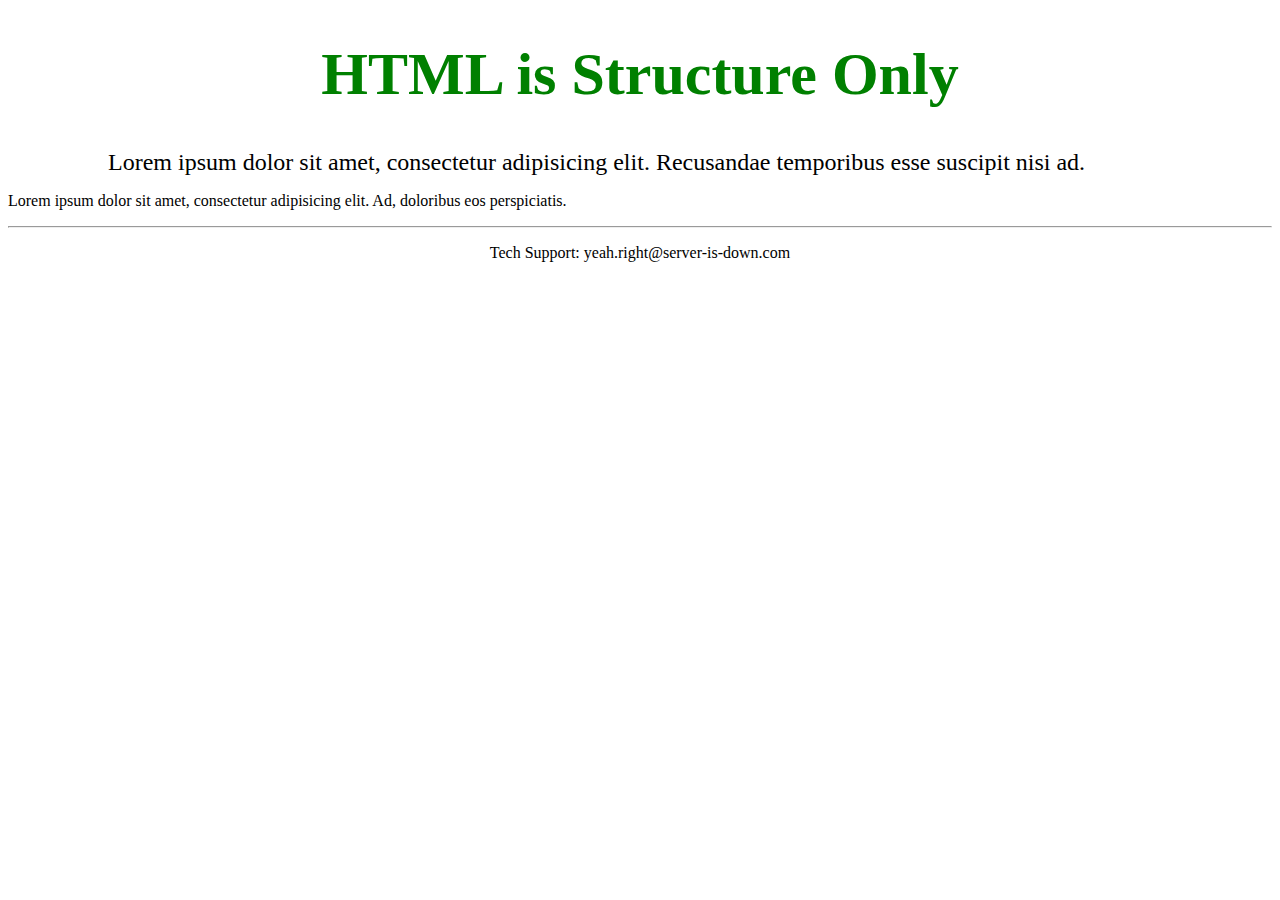
<file: fullstack-course4-master/examples/Lecture01/structure-only-after.html>
<!doctype html>
<html>
  <head>
    <title>HTML is Structure Only (After)</title>
  </head>
  <body>
    <h1 style="color: green; font-size: 60px; text-align: center;">HTML is Structure Only</h1>
    <p style="margin: 0 100px 0 100px; font-size: 1.5em;">Lorem ipsum dolor sit amet, consectetur adipisicing elit. Recusandae temporibus esse suscipit nisi ad.</p>
    <p>Lorem ipsum dolor sit amet, consectetur adipisicing elit. Ad, doloribus eos perspiciatis.</p>
    <footer>
      <hr>
      <p style="text-align: center;" 
         onclick="alert('EMAILING US IS USELESS');">
         Tech Support: yeah.right@server-is-down.com
      </p>
    </footer>
  </body>
</html>
</file>
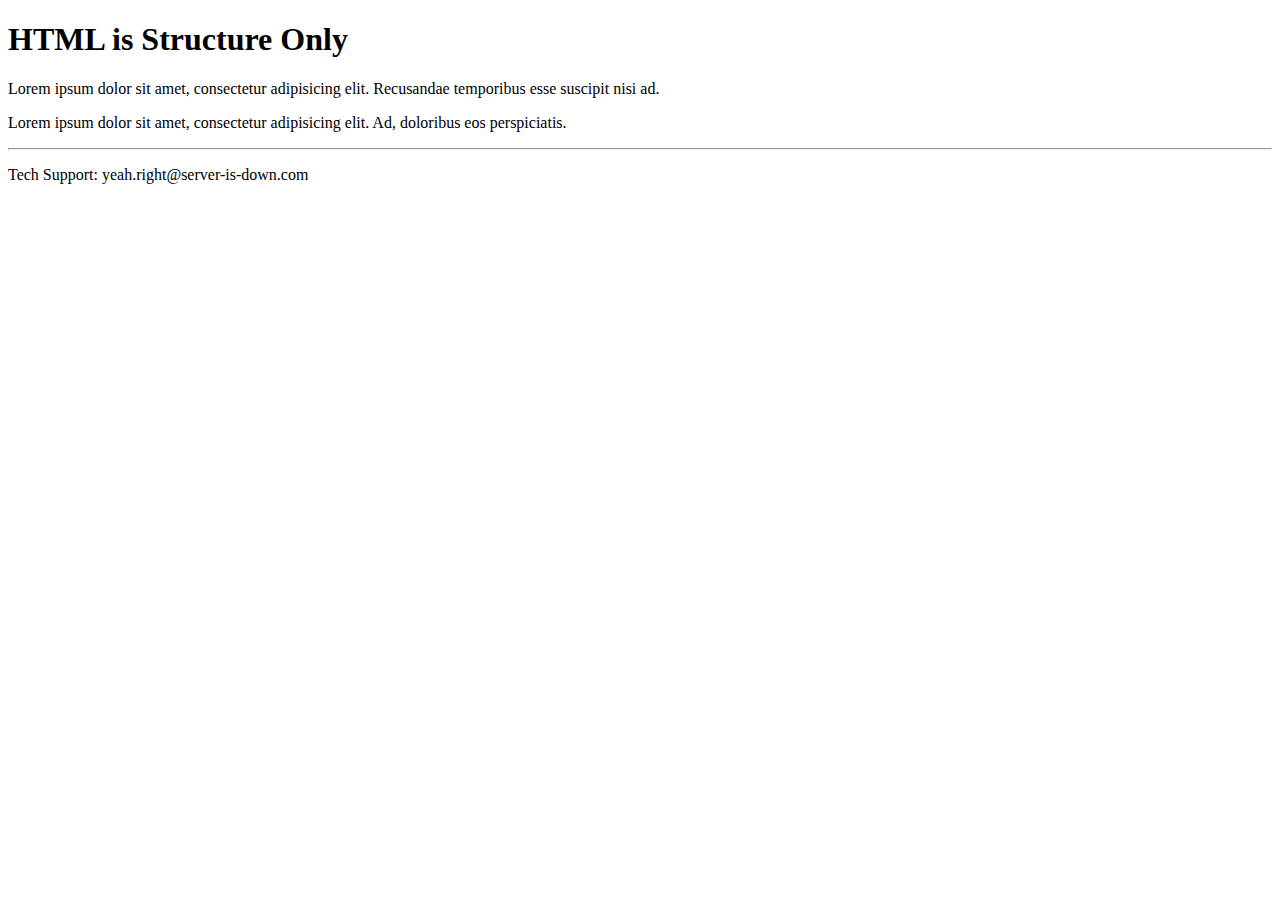
<file: fullstack-course4-master/examples/Lecture01/structure-only-before.html>
<!doctype html>
<html>
  <head>
    <title>HTML is Structure Only (Before)</title>
  </head>
  <body>
    <h1>HTML is Structure Only</h1>
    <p>Lorem ipsum dolor sit amet, consectetur adipisicing elit. Recusandae temporibus esse suscipit nisi ad.</p>
    <p>Lorem ipsum dolor sit amet, consectetur adipisicing elit. Ad, doloribus eos perspiciatis.</p>
    <footer>
      <hr>
      <p>Tech Support: yeah.right@server-is-down.com</p>
    </footer>
  </body>
</html>
</file>
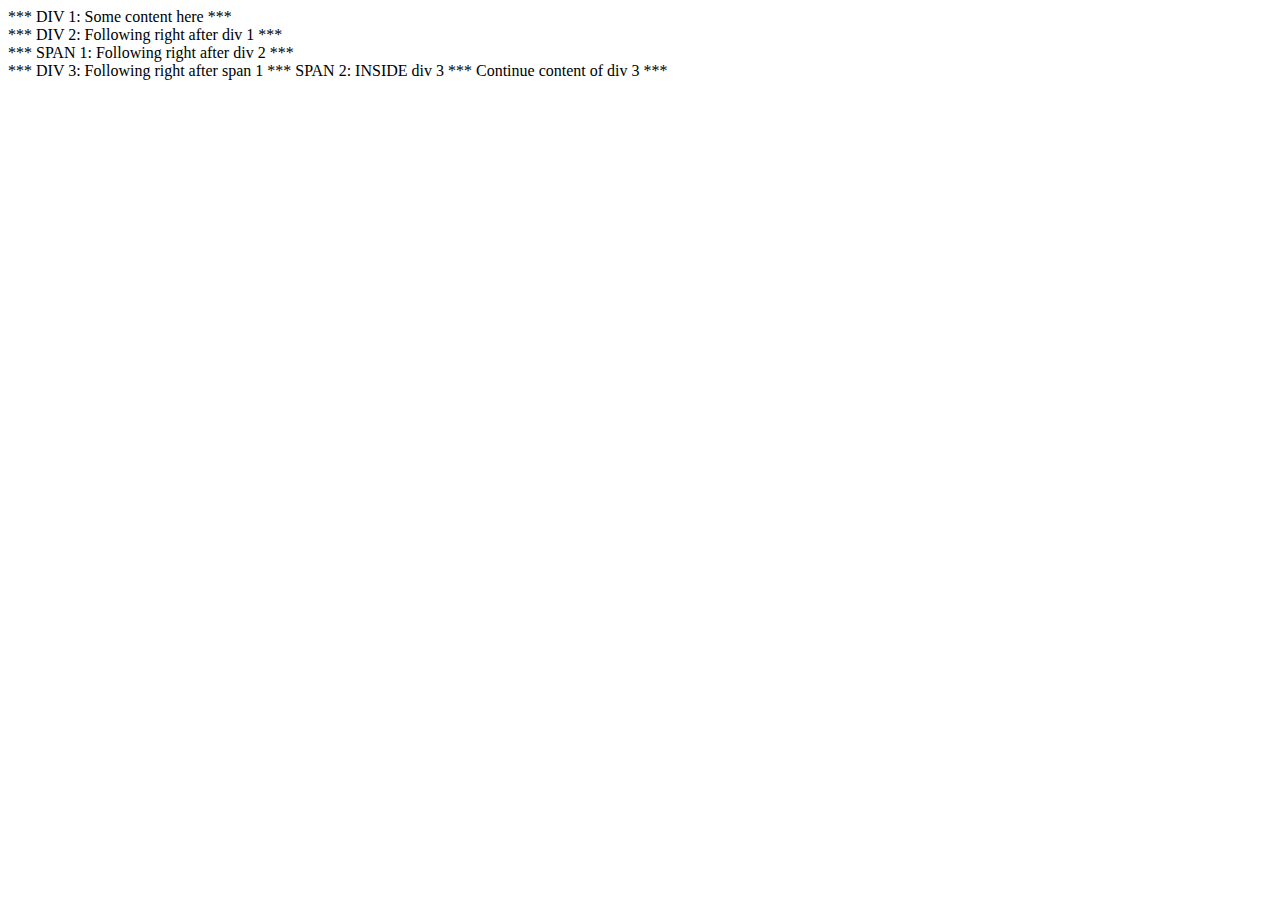
<file: fullstack-course4-master/examples/Lecture05/div-and-span.html>
<!doctype html>
<html>
<head>
  <meta charset="utf-8">
  <title>div and span elements</title>
</head>
<body>
  <div>*** DIV 1: Some content here ***</div>
  <div>*** DIV 2: Following right after div 1 ***</div>
  <span>*** SPAN 1: Following right after div 2 ***</span>
  <div>
    *** DIV 3: Following right after span 1 
    <span>*** SPAN 2: INSIDE div 3 ***</span>
    Continue content of div 3 ***
  </div>
</body>
</html>
</file>
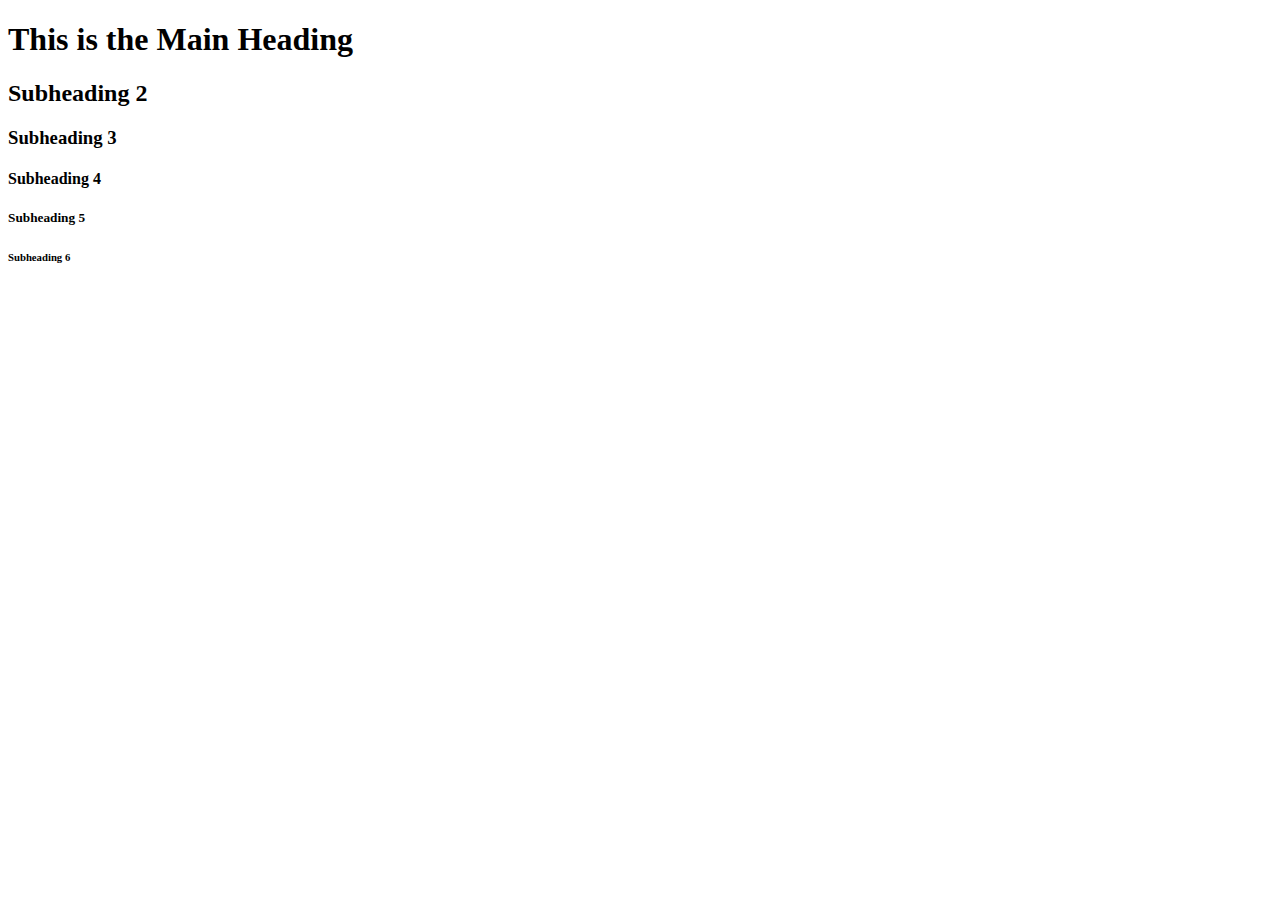
<file: fullstack-course4-master/examples/Lecture06/headings.html>
<!doctype html>
<html>
<head>
  <meta charset="utf-8">
  <title>Heading Elements</title>
</head>
<body>
  <h1>This is the Main Heading</h1>
  <h2>Subheading 2</h2>
  <h3>Subheading 3</h3>
  <h4>Subheading 4</h4>
  <h5>Subheading 5</h5>
  <h6>Subheading 6</h6>
</body>
</html>
</file>
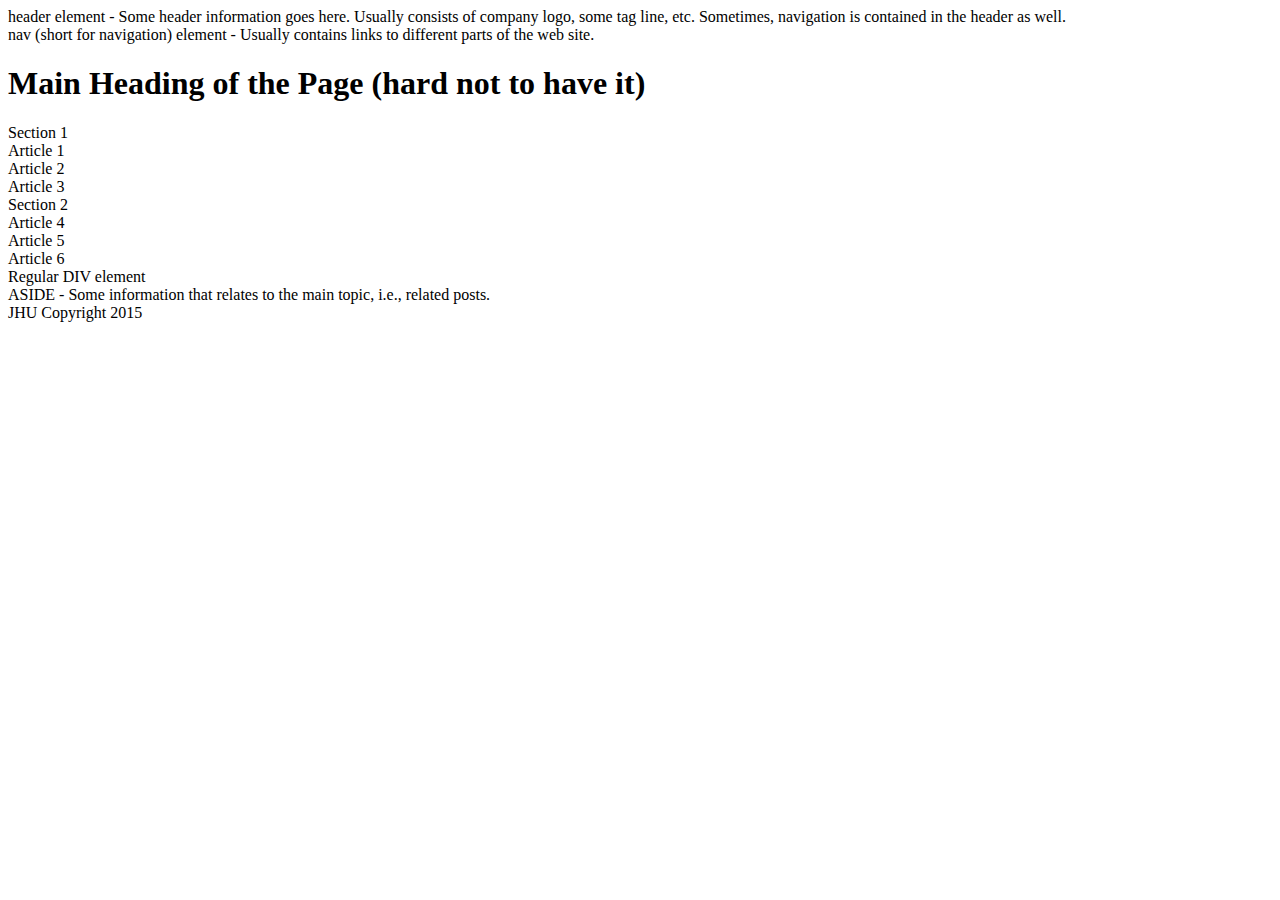
<file: fullstack-course4-master/examples/Lecture06/semantic-elements.html>
<!doctype html>
<html>
<head>
  <meta charset="utf-8">
  <title>Heading Elements</title>
</head>
<body>
  <header>
    header element - Some header information goes here. Usually consists of company logo, some tag line, etc. Sometimes, navigation is contained in the header as well.
    <nav>nav (short for navigation) element - Usually contains links to different parts of the web site.</nav>
  </header>
  <h1>Main Heading of the Page (hard not to have it)</h1>
  <section>
    Section 1
    <article>Article 1</article>
    <article>Article 2</article>
    <article>Article 3</article>
  </section>
  <section>
    Section 2
    <article>Article 4</article>
    <article>Article 5</article>
    <article>Article 6</article>
    <div>Regular DIV element</div>
  </section>
  <aside>
    ASIDE - Some information that relates to the main topic, i.e., related posts.
  </aside>

  <footer>
    JHU Copyright 2015
  </footer>
</body>
</html>
</file>
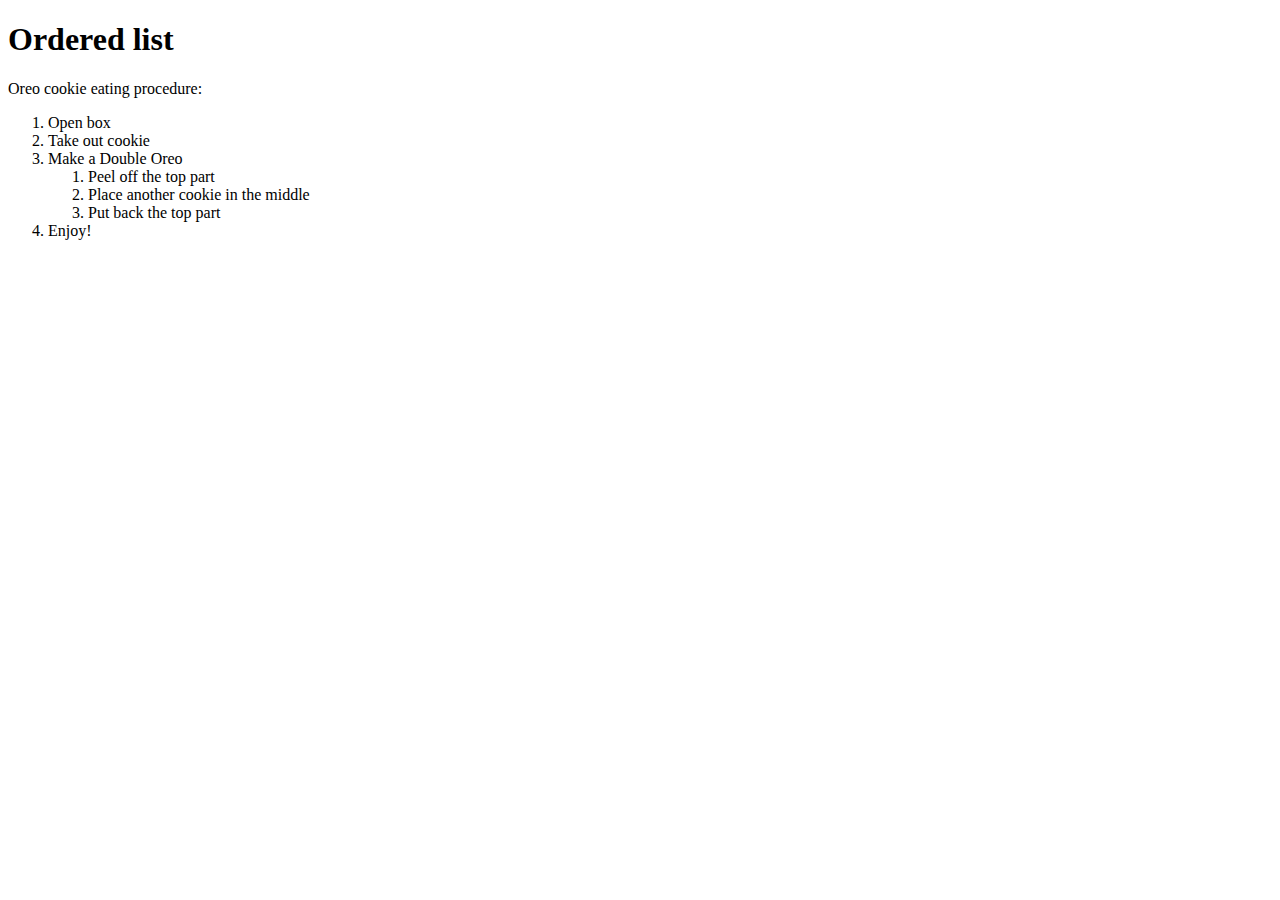
<file: fullstack-course4-master/examples/Lecture07/ordered-lists-after.html>
<!DOCTYPE html>
<html>
<head>
  <meta charset="utf-8">
  <title>Ordered Lists</title>
</head>
<body>
  <h1>Ordered list</h1>
  <div>
    Oreo cookie eating procedure:
    <ol>
      <li>Open box</li>
      <li>Take out cookie</li>
      <li>Make a Double Oreo
        <ol>
          <li>Peel off the top part</li>
          <li>Place another cookie in the middle</li>
          <li>Put back the top part</li>
        </ol>
      </li>
      <li>Enjoy!</li>
    </ol>
  </div>
</body>
</html>
</file>
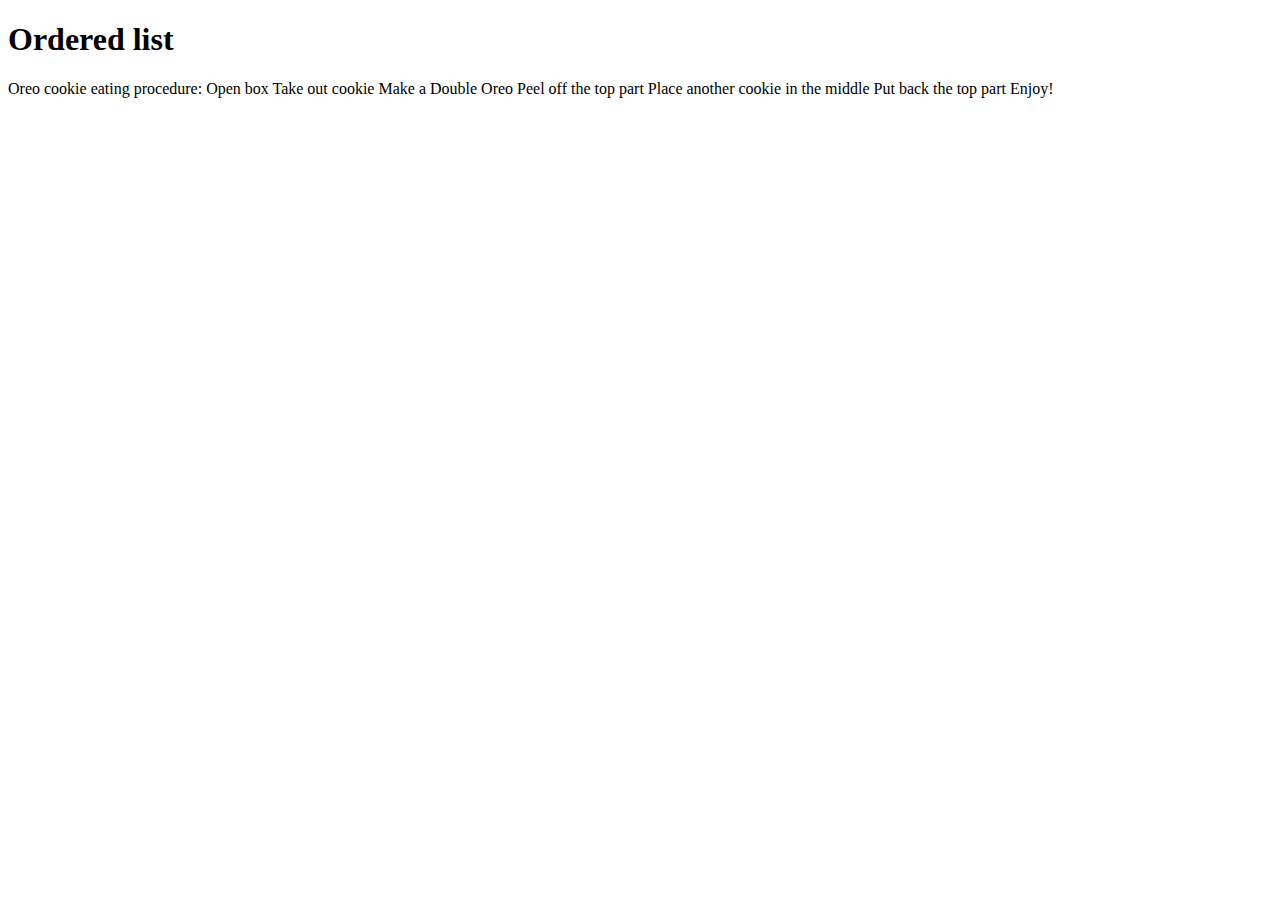
<file: fullstack-course4-master/examples/Lecture07/ordered-lists-before.html>
<!DOCTYPE html>
<html>
<head>
  <meta charset="utf-8">
  <title>Ordered Lists</title>
</head>
<body>
  <h1>Ordered list</h1>
  <div>
    Oreo cookie eating procedure:
      Open box
      Take out cookie
      Make a Double Oreo
          Peel off the top part
          Place another cookie in the middle
          Put back the top part
      Enjoy!
  </div>
</body>
</html>
</file>
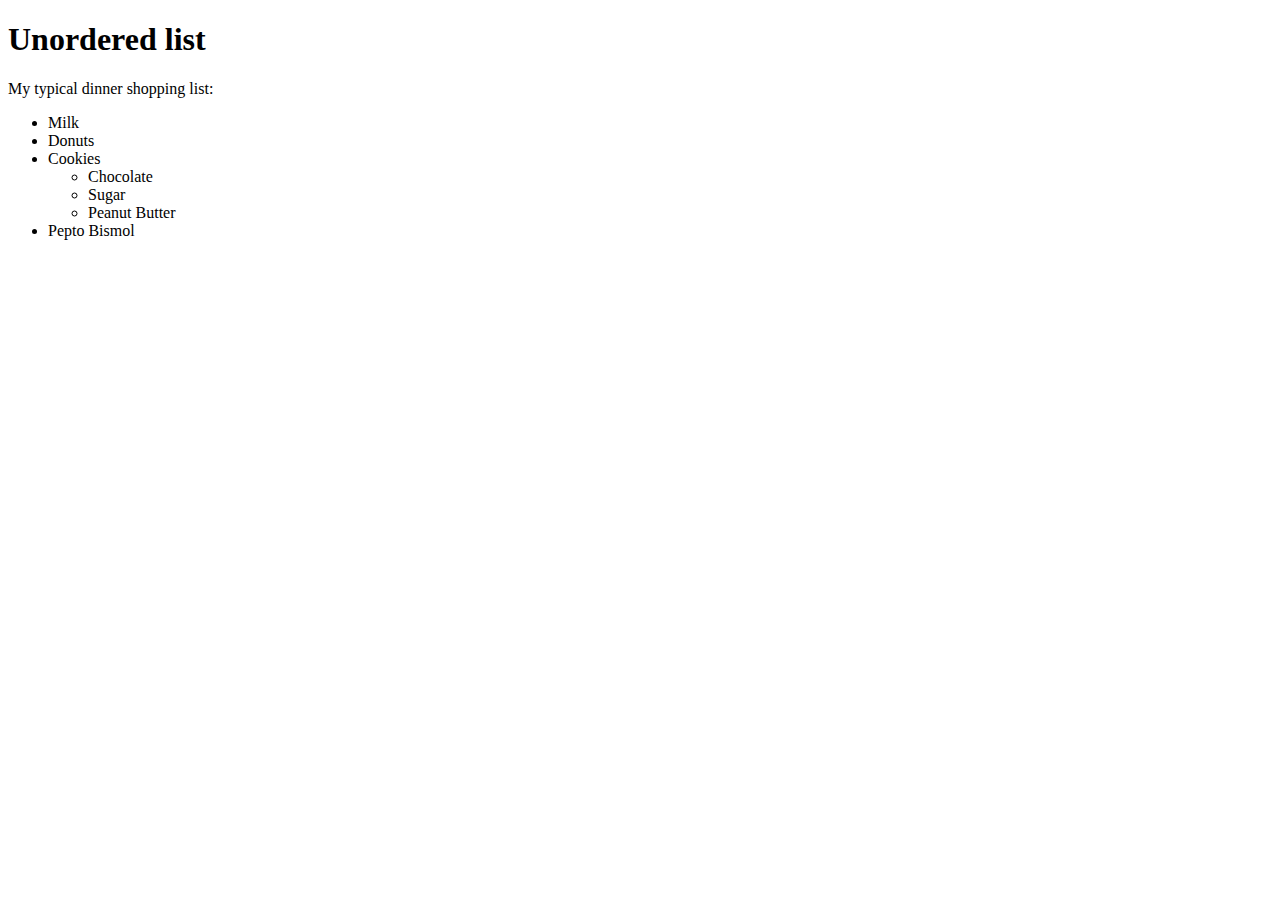
<file: fullstack-course4-master/examples/Lecture07/unordered-lists-after.html>
<!DOCTYPE html>
<html>
<head>
  <meta charset="utf-8">
  <title>Unordered Lists</title>
</head>
<body>
  <h1>Unordered list</h1>
  <div>
    
    My typical dinner shopping list:
    <ul>
      <li>Milk</li>
      <li>Donuts</li>
      <li>Cookies
        <ul>
          <li>Chocolate</li>
          <li>Sugar</li>
          <li>Peanut Butter</li>
        </ul>
      </li>
      <li>Pepto Bismol</li>
    </ul>


  </div>
</body>
</html>
</file>
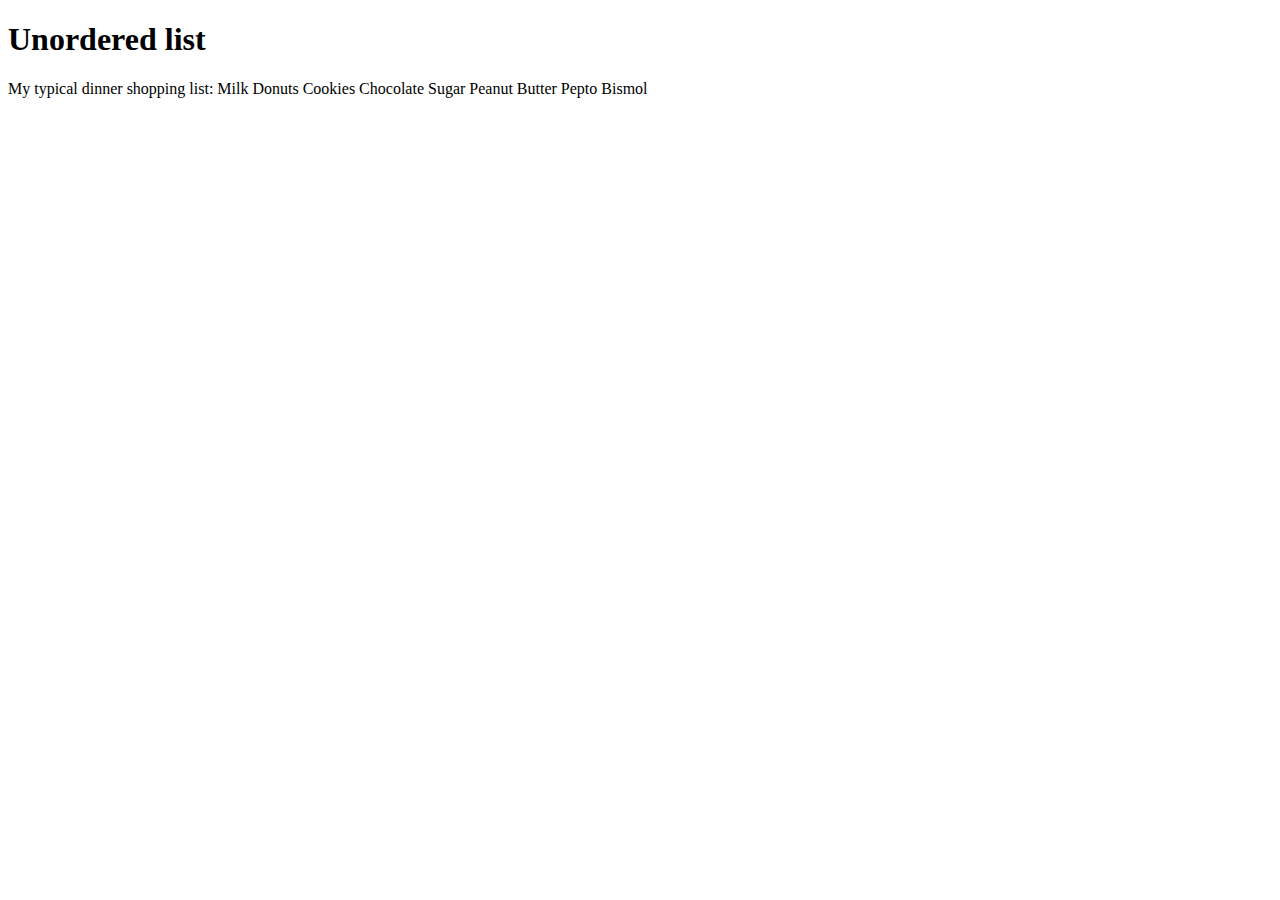
<file: fullstack-course4-master/examples/Lecture07/unordered-lists-before.html>
<!DOCTYPE html>
<html>
<head>
  <meta charset="utf-8">
  <title>Unordered Lists</title>
</head>
<body>
  <h1>Unordered list</h1>
  <div>
  
    My typical dinner shopping list:
    
    Milk
      Donuts
      Cookies
          Chocolate
          Sugar
          Peanut Butter
      Pepto Bismol
      
      
  </div>
</body>
</html>
</file>
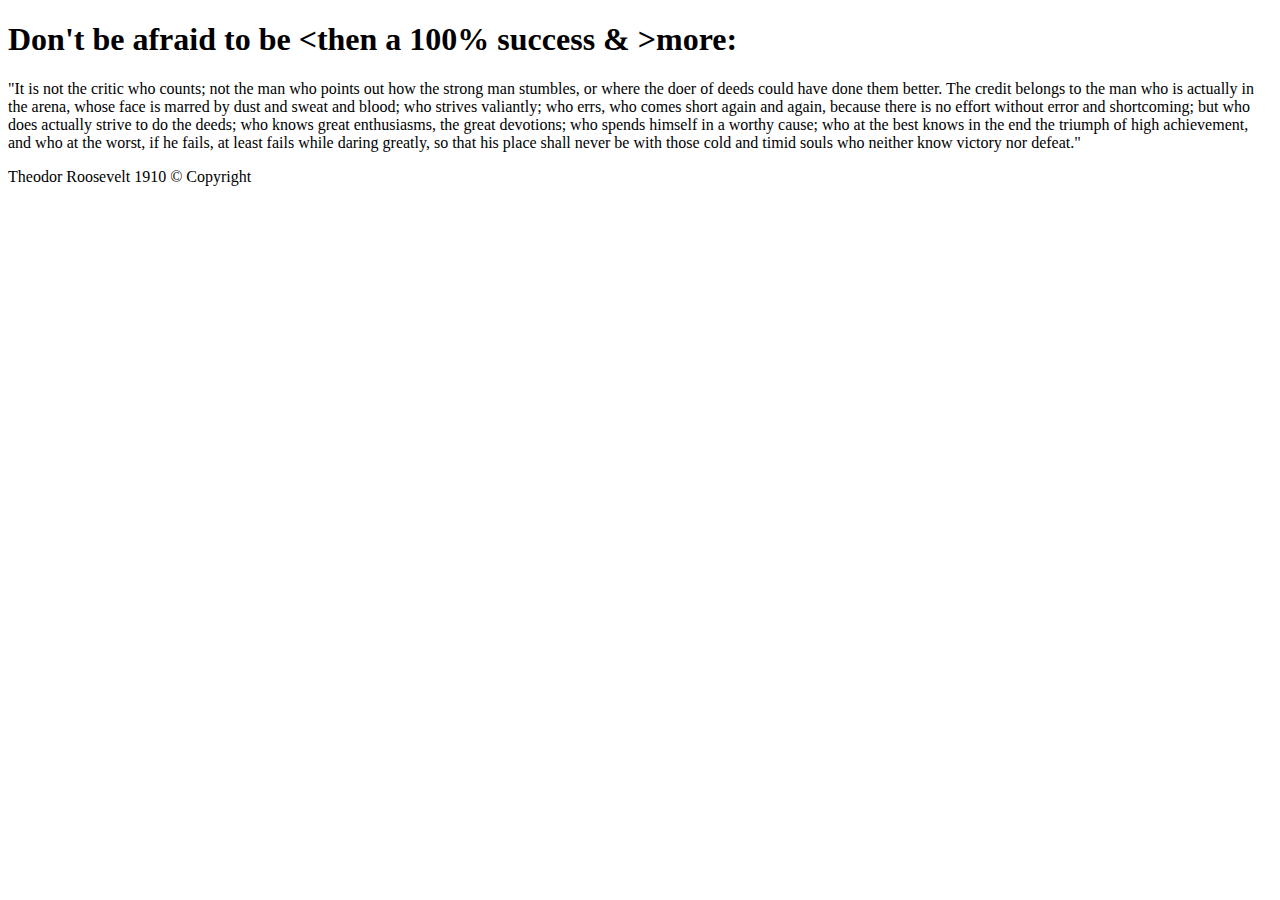
<file: fullstack-course4-master/examples/Lecture08/html-entities-after.html>
<!DOCTYPE html>
<html>
<head>
  <meta charset="utf-8">
  <title>HTML Entities</title>
</head>
<body>
<h1>Don't be afraid to be &lt;then a 100% success &amp; &gt;more:</h1>
<p>
  &quot;It is not the critic who counts; not the man who points out how the strong man stumbles, or where the doer of deeds could have done them better. The credit belongs to the man who is actually in the arena, whose face is marred by dust and sweat and blood; who strives valiantly; who errs, who comes short again and again, because there is no effort without error and shortcoming; but who does actually strive to do the deeds; who knows great enthusiasms, the great devotions; who spends himself in a worthy cause; who at the best knows in the end the triumph of high achievement, and who at the worst, if he fails, at least fails while daring greatly, so that his place shall never be with those cold and timid souls who neither know victory&nbsp;nor&nbsp;defeat.&quot;
</p>
<p>Theodor Roosevelt 1910 &copy; Copyright</p>
</body>
</html>
</file>
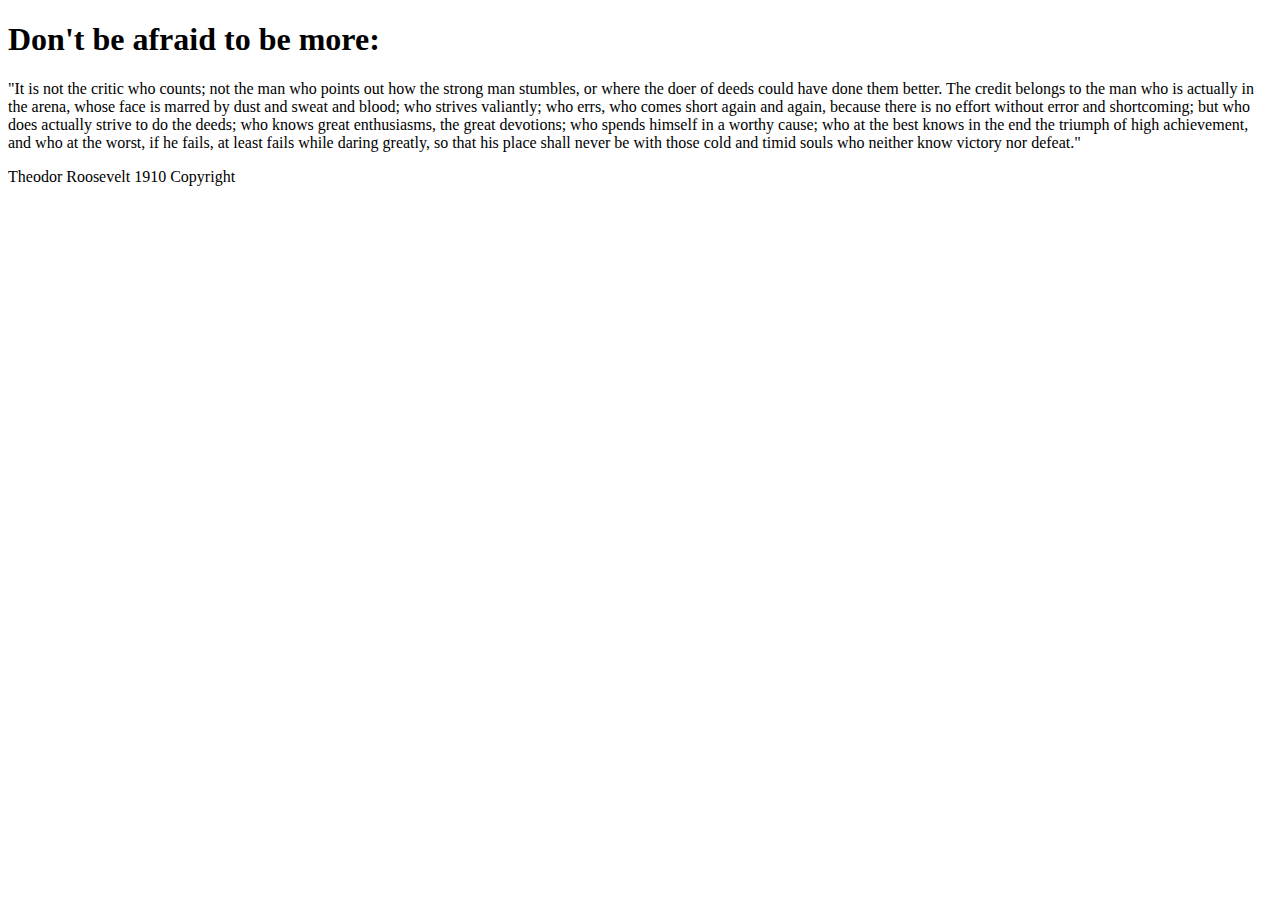
<file: fullstack-course4-master/examples/Lecture08/html-entities-before.html>
<!DOCTYPE html>
<html>
<head>
  <meta charset="utf-8">
  <title>HTML Entities</title>
</head>
<body>
<h1>Don't be afraid to be <then a 100% success & >more:</h1>
<p>
  "It is not the critic who counts; not the man who points out how the strong man stumbles,
  or where the doer of deeds could have done them better. The credit belongs to the man who is actually 
  in the arena, whose face is marred by dust and sweat and blood; who strives valiantly; who errs, who 
  comes short again and again, because there is no effort without error and shortcoming; but who does 
  actually strive to do the deeds; who knows great enthusiasms, the great devotions; who spends himself
  in a worthy cause; who at the best knows in the end the triumph of high achievement, and who at the 
  worst, if he fails, at least fails while daring greatly, so that his place shall never be with those
  cold and timid souls who neither know victory nor defeat."
</p>
<p>Theodor Roosevelt 1910 Copyright</p>
</body>
</html>
</file>
